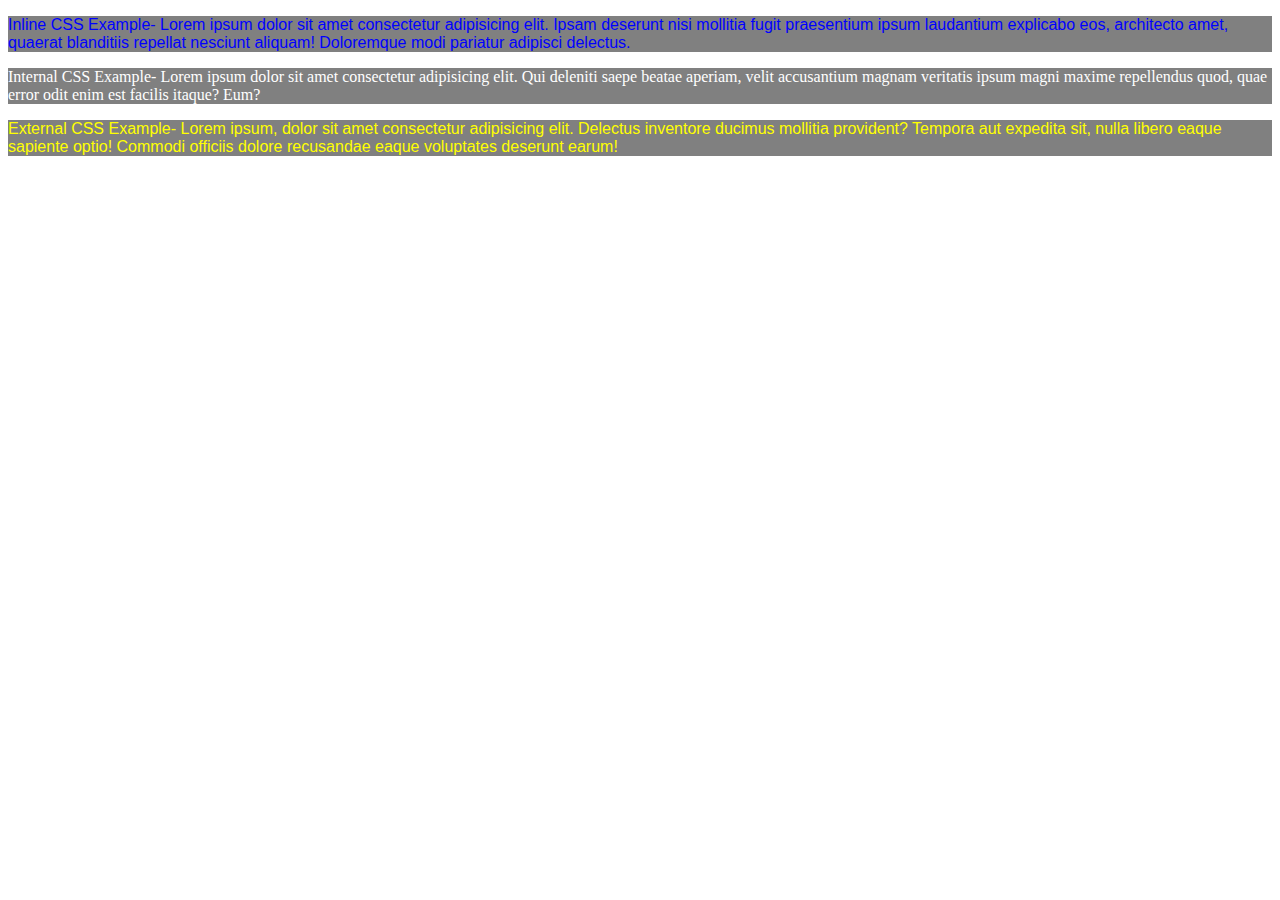
<file: Assignment 2- Prabal Krishna Sarania/Assign2.html>
<!DOCTYPE html>

<html>

  <head>
    <title>Assignment 2- Prabal Krishan Sarania</title>
    
    <!-- FOR EXTERNAL CSS -->
    <link rel="stylesheet" href="Assign2.css" /> 

    <!-- INTERNAL CSS -->
    <style>
        .internal{
            color:white;
            font-family: 'Times New Roman', Times, serif;
            background-color: grey;
        }
    </style>
    
  </head>

  <body>

   <div>
    <!-- FOR INLINE CSS -->
    <p style= "color: blue; background-color:grey; font-family: Arial, Helvetica, sans-serif" >
        Inline CSS Example- Lorem ipsum dolor sit amet consectetur adipisicing elit. Ipsam deserunt nisi mollitia fugit praesentium ipsum laudantium explicabo eos, architecto amet, quaerat blanditiis repellat nesciunt aliquam! Doloremque modi pariatur adipisci delectus.
    </p>

    <!-- FOR INTERNAL CSS -->
    <p class= "internal">
        Internal CSS Example- Lorem ipsum dolor sit amet consectetur adipisicing elit. Qui deleniti saepe beatae aperiam, velit accusantium magnam veritatis ipsum magni maxime repellendus quod, quae error odit enim est facilis itaque? Eum?
    </p>

    <!-- FOR EXTERNAL CSS -->
    <p class="external">
        External CSS Example- Lorem ipsum, dolor sit amet consectetur adipisicing elit. Delectus inventore ducimus mollitia provident? Tempora aut expedita sit, nulla libero eaque sapiente optio! Commodi officiis dolore recusandae eaque voluptates deserunt earum!
    </p>
   </div> 
  </body>
</html>
</file>
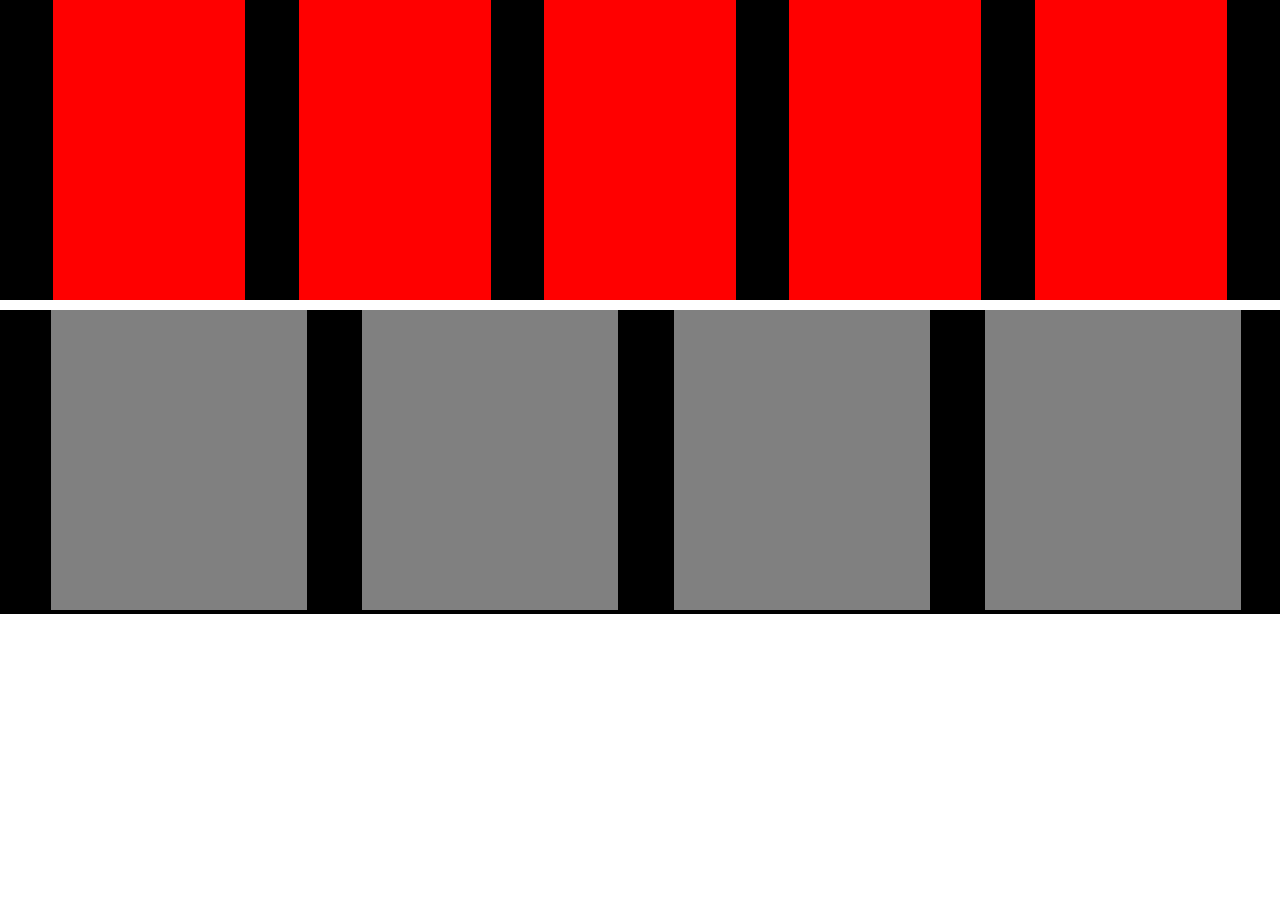
<file: Assignment 3- Prabal Krishna Sarania/Assign3.html>
<!DOCTYPE html>

<html>
    <head>
        <title>Assignment 3- Prabal Krishna Sarania</title>
        
        <link rel="stylesheet" href="Assign3.css" />
    </head>

    <body>

        <div class="parent1">
            
            <div class="rbox"> </div>
            <div class="rbox"> </div>
            <div class="rbox"> </div>
            <div class="rbox"> </div>
            <div class="rbox"> </div>

        </div>

        <div class="parent2">
            
            <div class="gbox"> </div>
            <div class="gbox"> </div>
            <div class="gbox"> </div>
            <div class="gbox"> </div>

        </div>


    </body>
  
</html>
</file>
<file: Assignment 2- Prabal Krishna Sarania/Assign2.css>
/* EXTERNAL CSS  */

.external{
    color: yellow;
    font-family: Verdana, Geneva, Tahoma, sans-serif;
    background-color: grey;
}
</file>
<file: Assignment 3- Prabal Krishna Sarania/Assign3.css>
*{margin: 0px;}

.parent1{
    width:100%;
    height:auto;
    background-color:black;
    display: flex;
    justify-content: space-evenly;
    align-items: center;

}

.rbox{
    height: 300px;
    width: 15%;
    background-color: red;
    
}

.parent2{
    width:100%;
    background-color: black;
    margin-top: 10px;

}

.gbox{
    height: 300px;
    width: 20%;
    
    background-color:grey;
    display: inline-block;
    margin-left: 4%;
}
</file>
